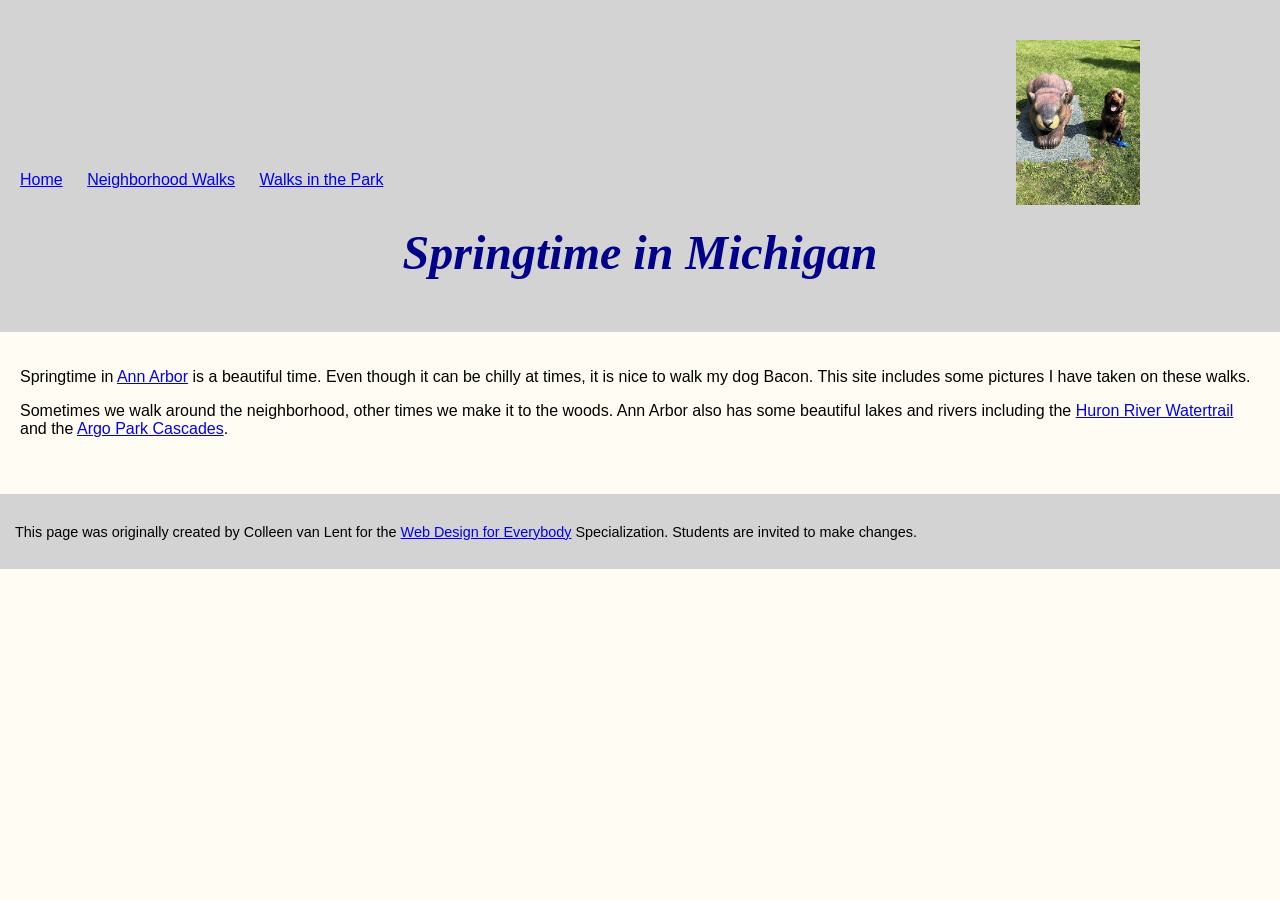
<file: index.html>
<!DOCTYPE html>
<html lang="en">

<head>
  <meta charset="utf-8">
  <meta name="viewport" content="width=device-width">
  <title>Springtime In Michigan</title>
  <link rel="stylesheet" href="css/style.css">
</head>

<body>
  <a href="#main-content" class="skip-link">Skip to Main Content</a>

  <header>
    <nav>
      <ul>
        <li><a href="index.html">Home</a></li>
        <li><a href="neighborhood.html">Neighborhood Walks</a></li>
        <li><a href="parks.html">Walks in the Park</a></li>
      </ul>
    </nav>
    <img src="images/BaconGallupPark.jpg" alt="Brown Labradoodle sitting next to a statue.">
    <h1>Springtime in Michigan</h1>
  </header>
  
  <main id="main-content">
    <p>Springtime in <a href="https://www.michigan.org/city/ann-arbor">Ann Arbor</a> is a beautiful time. Even though
      it can be chilly at times, it is nice to walk my dog Bacon. This site includes some pictures I have taken on
      these walks. </p>

    <p>Sometimes we walk around the neighborhood, other times we make it to the woods. Ann Arbor also has some
      beautiful lakes and rivers including the <a
        href="https://www.annarbor.org/things-to-do/recreation-outdoors/huron-river/">Huron River Watertrail</a> and
      the <a href="https://www.a2gov.org/departments/Parks-Recreation/parks-places/argo/pages/default.aspx">Argo Park
        Cascades</a>.</p>
  </main>
  
  <footer>
    <p>This page was originally created by Colleen van Lent for the <a
        href="https://www.coursera.org/specializations/web-design"> Web Design for Everybody</a> Specialization.
      Students are invited to make changes.</p>
  </footer>

</body>

</html>
</file>
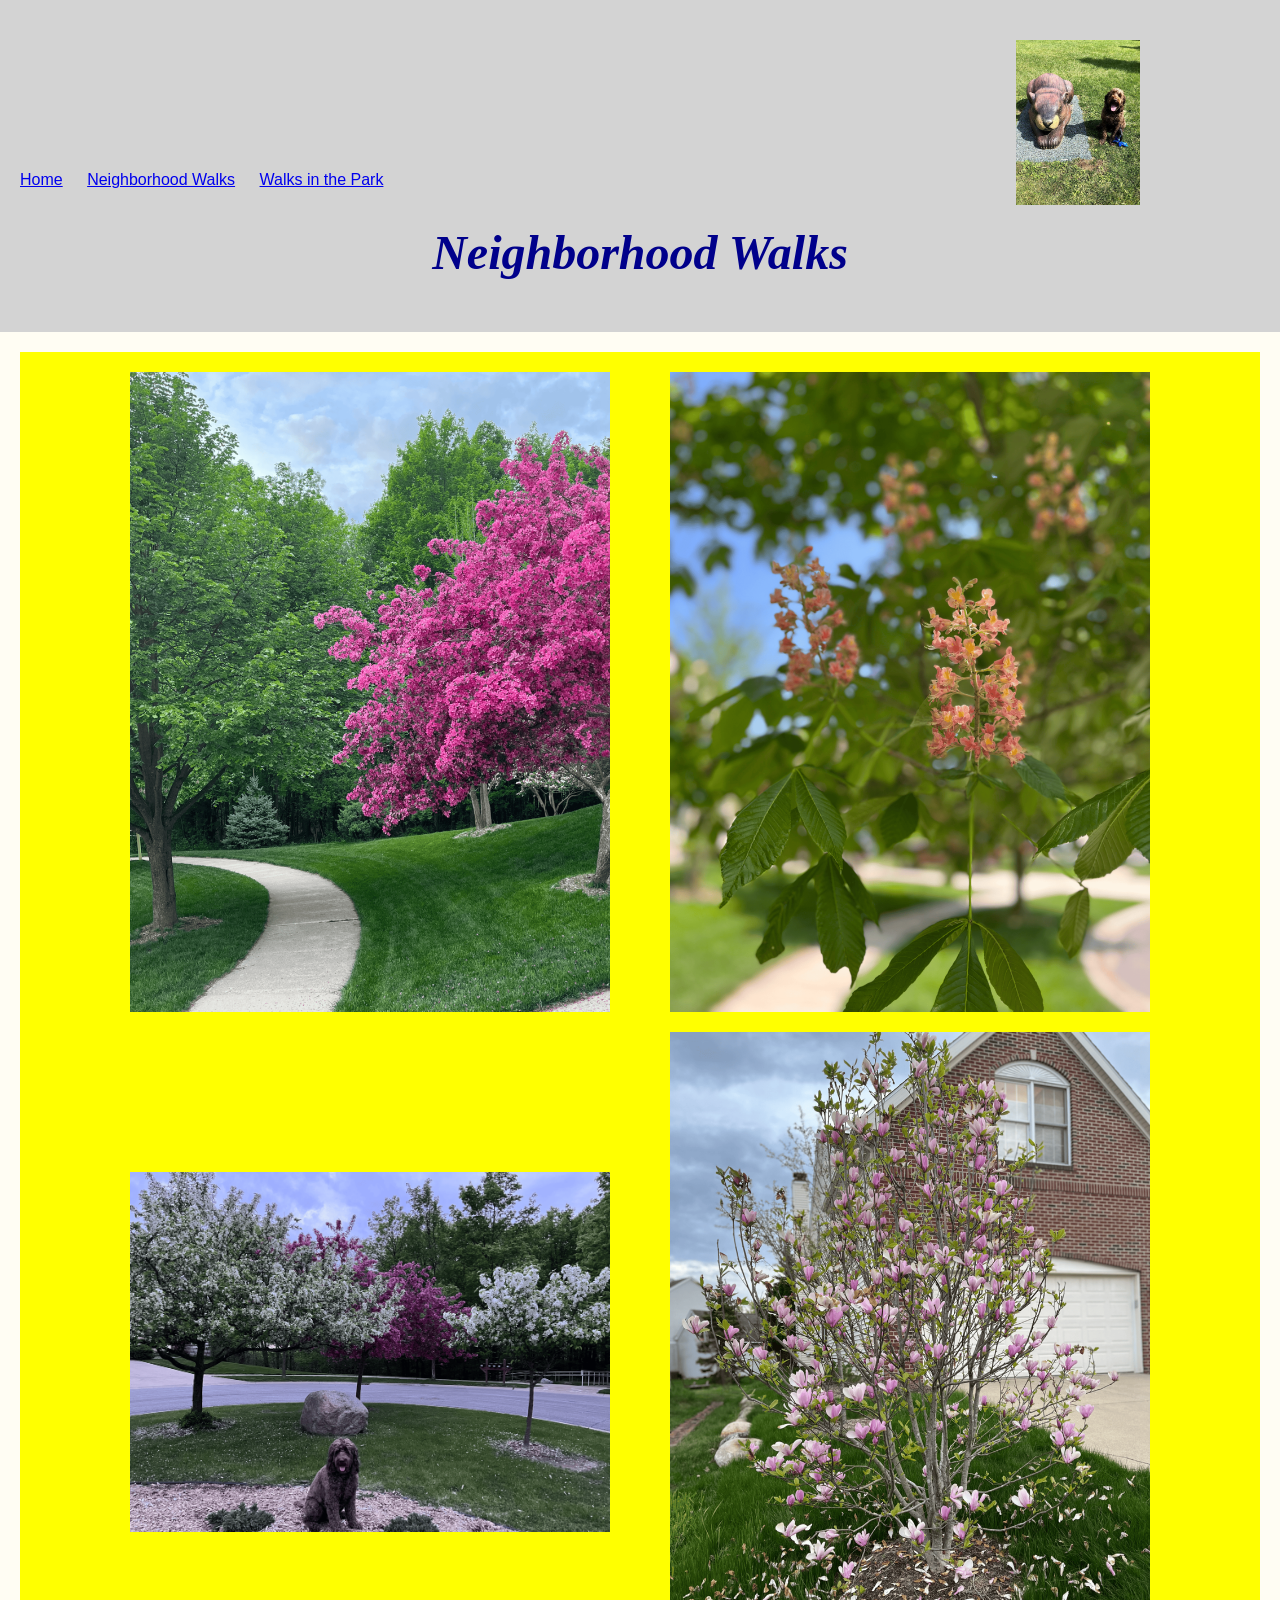
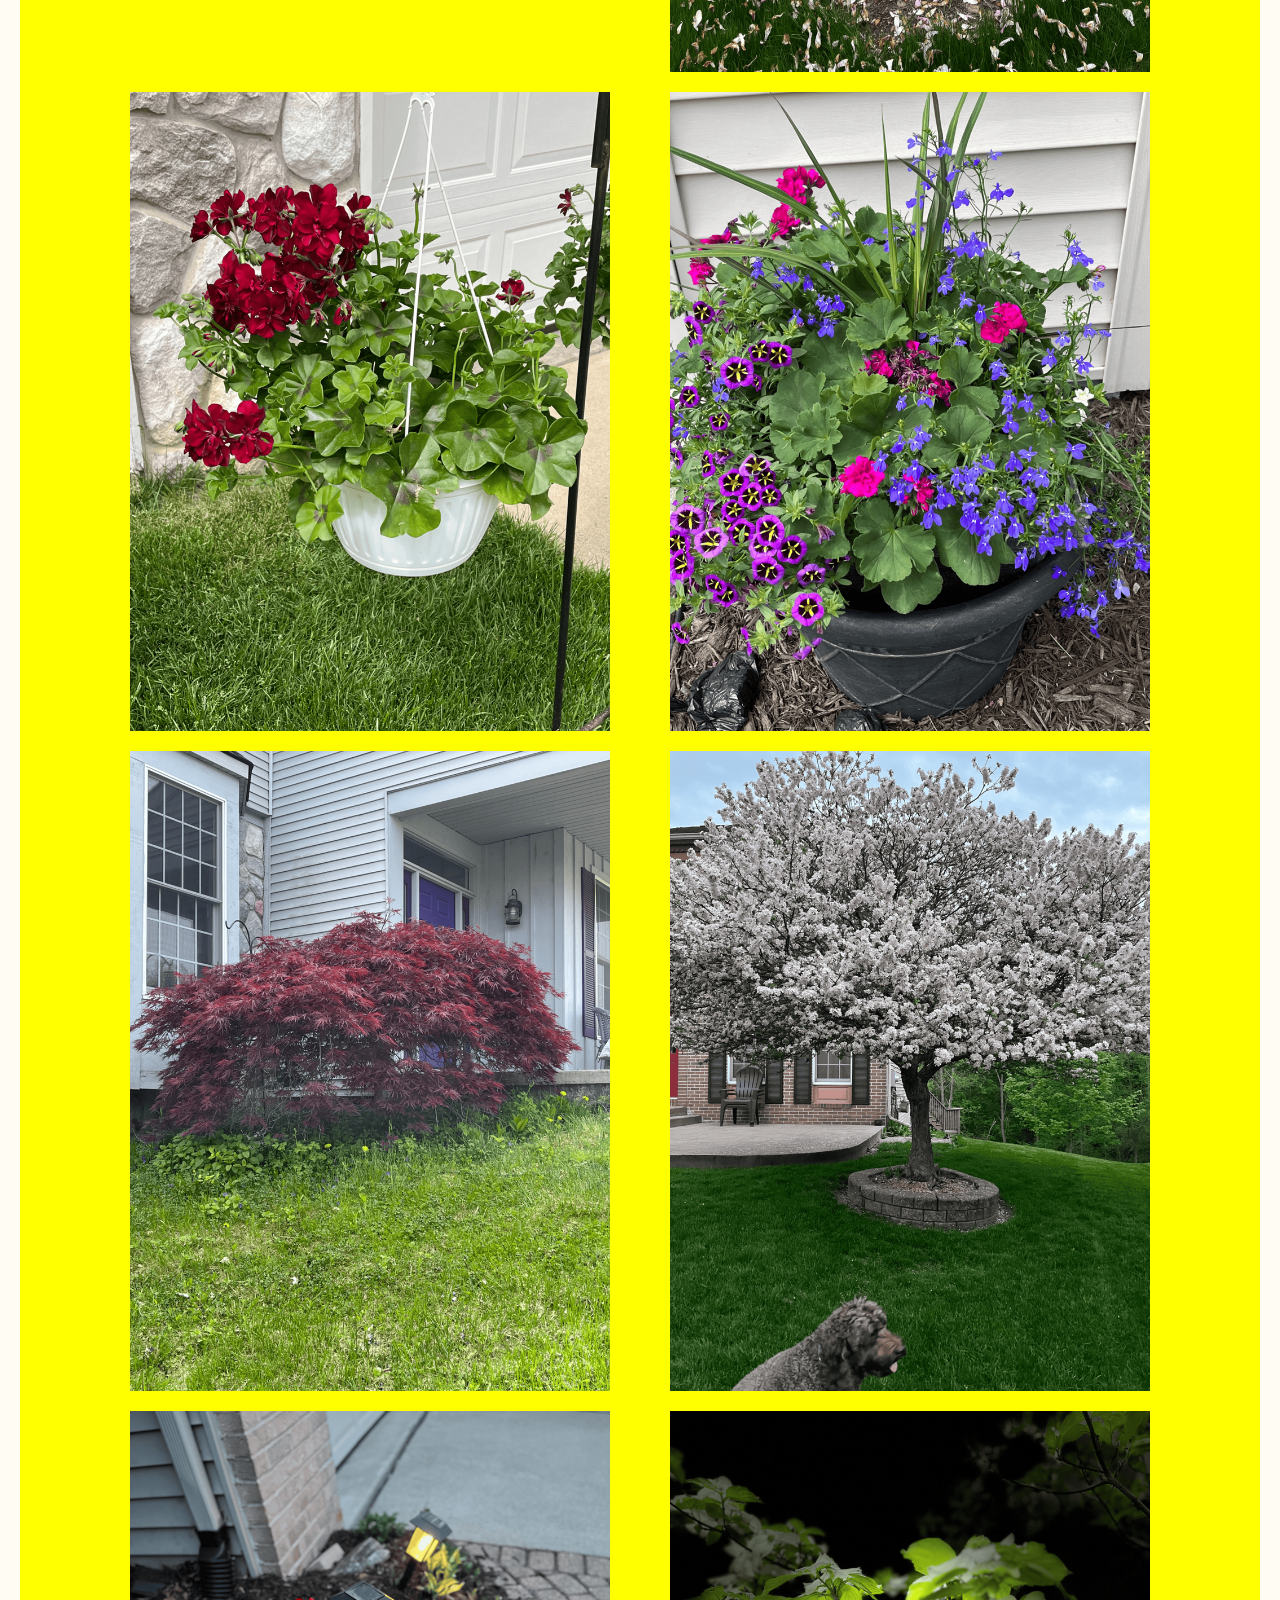
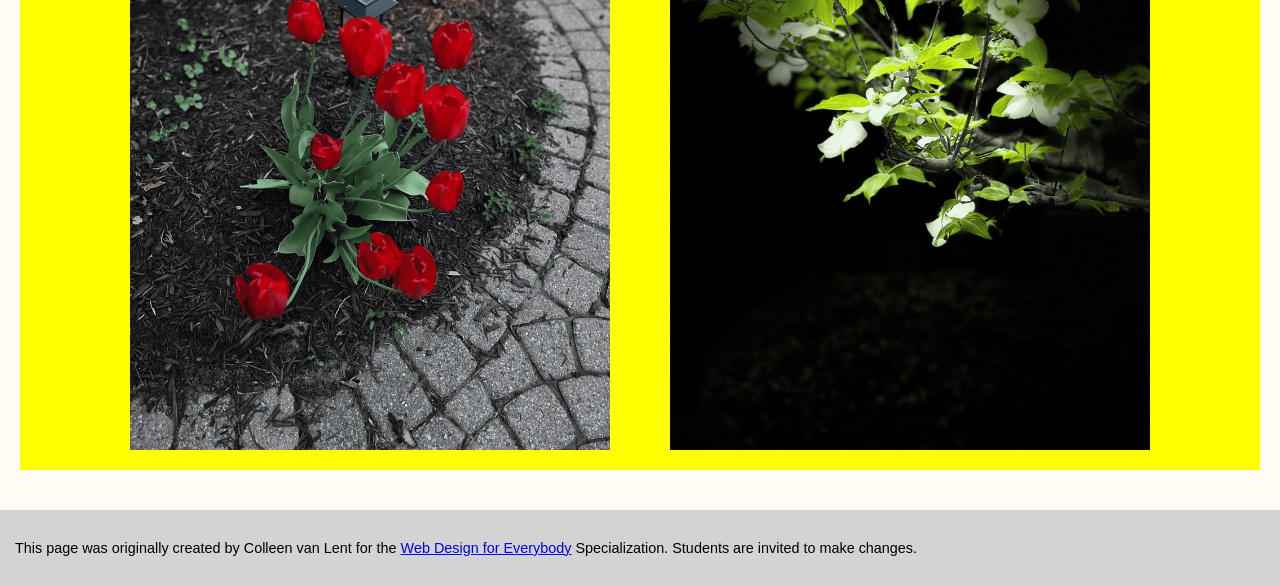
<file: neighborhood.html>
<!DOCTYPE html>
<html lang="en">

<head>
  <meta charset="utf-8">
  <meta name="viewport" content="width=device-width">
  <title>Neighborhood Walk</title>
  <link rel="stylesheet" href="css/style.css">
</head>

<body>
  <a href="#main-content" class="skip-link">Skip to Main Content</a>

  <header>
    <nav>
      <ul>
        <li><a href="index.html">Home</a></li>
        <li><a href="neighborhood.html">Neighborhood Walks</a></li>
        <li><a href="parks.html">Walks in the Park</a></li>
      </ul>
    </nav>
    <img src="images/BaconGallupPark.jpg" alt="Brown Labradoodle sitting next to a statue.">
    <h1>Neighborhood Walks</h1>
  </header>
  
  <main id="main-content">
    <div class="grid">
      <img src="images/bend_in_the_road.png" alt="a purple tree stands in contrast to the green leaved trees along a bend in the road">
      <img src="images/pink_blossoms.png" alt="small pink blossoms on an otherwise green leaved tree">
      <img src="images/blooming_trees.png" alt="brown labradoodle sitting in front of white and purple blooming trees">
      <img src="images/falling_petals.png" alt="a purple tulip tree that is beginning to shed its petals">
      <img src="images/hanging_plants.png" alt="red and green plants in a decorative hanging basket">
      <img src="images/potted_plants.png" alt="a decorative planter with a variety of brightly colored plants ">
      <img src="images/red_maple.png" alt="a small Japanese maple tree in front of a putple door">
      <img src="images/tree_with_white_blooms.png" alt="brown labradoodle sitting in front of tree blooming with white petals">
      <img src="images/tulips.png" alt="bright red tulips in front of a garden light">
      <img src="images/white_buds_on_tree.png" alt="artsy shot of white blooms on a green tree with a dark background">
    </div>
  </main>
  
  <footer>
    <p>This page was originally created by Colleen van Lent for the <a
        href="https://www.coursera.org/specializations/web-design"> Web Design for Everybody</a> Specialization.
      Students are invited to make changes.</p>
  </footer>

</body>

</html>
</file>
<file: css/style.css>
/* ==========================================================================
   Estilos base de la página (Tomados de la Tarea 1 para mantener el fondo)
   ========================================================================== */
body {
    background-color: #FFFDF3;
    font-family: Arial, sans-serif;
    margin: 0;
    padding: 0;
}

header {
    background-color: #D3D3D3;
    padding: 20px;
}

main {
    padding: 20px;
}

/* Estilos para el enlace de salto (Accesibilidad) */
.skip-link {
    position: absolute;
    top: -40px;
    left: 0;
    background: #0000FF;
    color: white;
    padding: 8px;
    z-index: 100;
    text-decoration: none;
}

.skip-link:focus {
    top: 0;
}

/* ==========================================================================
   Pasos obligatorios de la Tarea 2
   ========================================================================== */

/* Paso 2: Comentar el estilo existente para el elemento li */
/* li {
    display: inline;
} 
*/

/* Paso 3: Cambiar el elemento nav a inline-block y ancho aproximado del 80% */
nav {
    display: inline-block;
    width: 80%;
}

nav ul {
    list-style-type: none;
    padding: 0;
}

nav li {
    display: inline;
    margin-right: 20px;
}

/* Paso 4: Selector descendente para la imagen dentro del nav (Ancho 10%) */
nav + img,
header > img {
    display: inline-block;
    width: 10%;
    position: relative;
    top: 20px;
}

/* Ajuste del título */
h1 {
    font-family: 'Georgia', serif;
    font-style: italic;
    color: #00008B;
    text-align: center;
    font-size: 3rem;
    margin-top: 20px;
}

/* Paso 5 & 7: Ajustar la clase GRID (2 columnas al 40% cada una) */
.grid {
    display: grid;
    grid-template-columns: 40% 40%;
    justify-content: center;   /* Centra las columnas horizontalmente */
    align-items: center;       /* Alinea los elementos verticalmente */
    row-gap: 20px;             /* Añade espacio entre las filas */
    column-gap: 5%;            /* Espacio entre columnas */
    background-color: #FFFF00; /* Fondo amarillo de la captura */
    padding: 20px;
}

/* Paso 6: Selector descendente para afectar SOLO imágenes dentro de .grid al 100% */
.grid img {
    width: 100%;
    height: auto;
}

/* Paso 8: Estilizar la clase FLEX y jugar con los valores */
.flex {
    display: flex;
    flex-wrap: wrap;           /* Permite que las imágenes bajen de fila */
    justify-content: center;   /* Centra las imágenes */
    background-color: #FFFF00; /* Fondo amarillo de la captura */
    padding: 20px;
    gap: 10px;                 /* Espacio entre las imágenes flex */
}

/* Controlar tamaño de imágenes flex de forma dinámica */
.flex img {
    width: 18%;                /* Cerca de 5 imágenes por fila en pantallas grandes */
    min-width: 150px;          /* Evita que se encojan demasiado */
    height: auto;
}

/* Estilo para el footer */
footer {
    background-color: #D3D3D3;
    padding: 15px;
    margin-top: 20px;
    font-size: 0.9rem;
}
</file>
